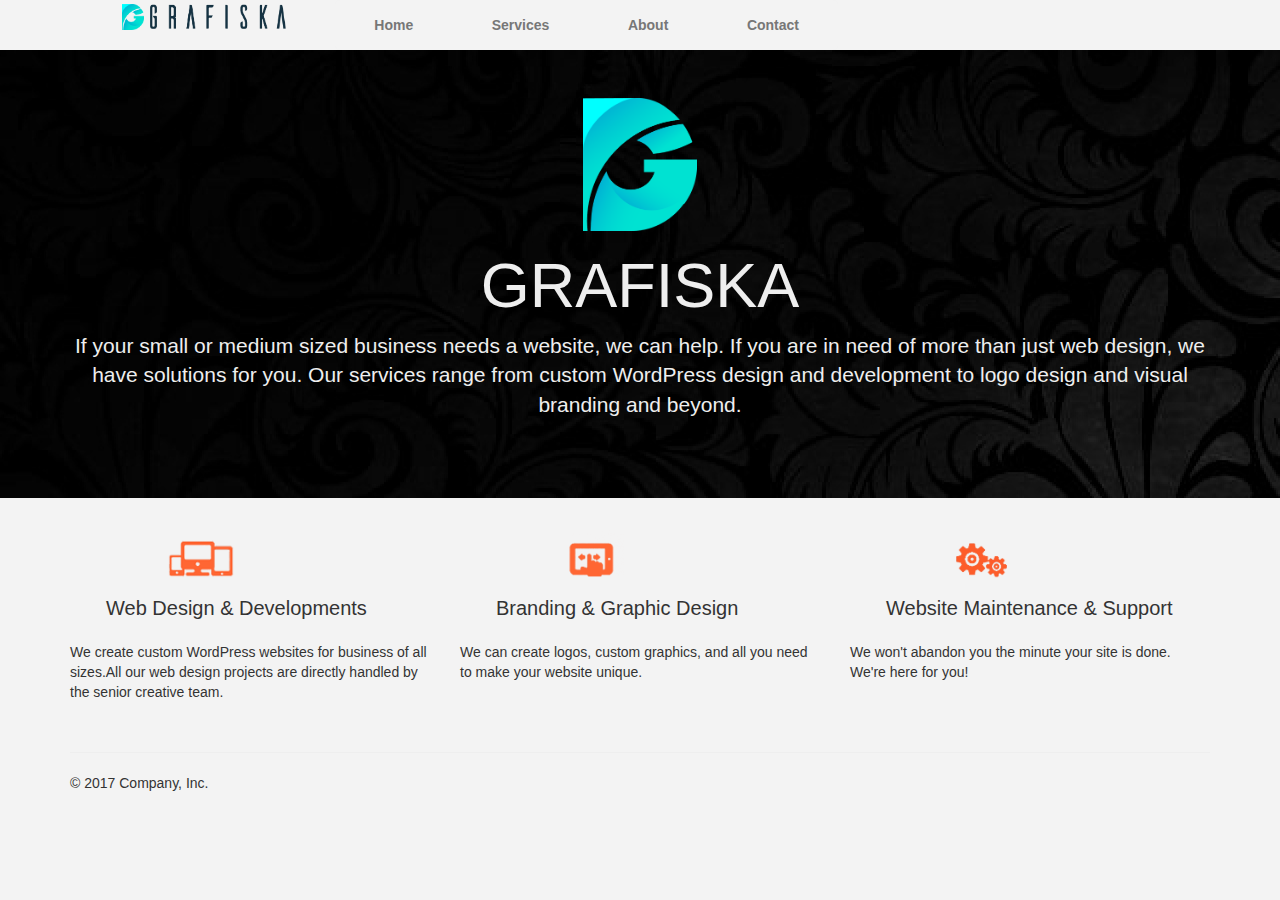
<file: index.html>
<!DOCTYPE html>
<html lang="en" ng-app="Design">
    <head>
        <meta charset="utf-8">
        <meta http-equiv="X-UA-Compatible" content="IE=edge">
        <meta name="viewport" content="width=device-width, initial-scale=1">
        <!-- The above 3 meta tags *must* come first in the head; any other head content must come *after* these tags -->
        <meta name="description" content="">
        <meta name="author" content="">
        <title>Justified Nav Template for Bootstrap</title>
        <!-- Bootstrap core CSS -->
        <link href="css/bootstrap.min.css" rel="stylesheet">
        <!-- Custom styles for this template -->
        <link href="css/style.css" rel="stylesheet">
    </head>

    <body>

       <!-- <div class="container" >-->
            <!-- The justified navigation menu is meant for single line per list item.
            Multiple lines will require custom code not provided by Bootstrap. -->
            <div class="masthead">
               <!-- <h3 class="text-muted">GRAFISKA</h3>-->
                <div class="row header">
                    <div class="col-md-2 col-md-offset-1"><img src="/img/graohisca_img.png" class="header-logo"><img src="/img/graphisca_text.png" class="header-logo-text"></div>
                    <div class="col-md-5">
                        <nav>
                            <ul class="nav nav-justified">
                                <li><a href="#!home">Home</a></li>
                                <li><a href="#!services">Services</a></li>
                                <li><a href="#!about">About</a></li>
                                <li><a href="#!contact">Contact</a></li>
                            </ul>
                        </nav>
                    </div>
                   <div class="col-md-4"></div>

                </div>
            </div>
   <!--    </div>-->
       <!---->
        <div ng-view></div>
        
        <div class="container" >
            <!-- Site footer -->
            <footer class="footer">
            <p>&copy; 2017 Company, Inc.</p>
            </footer>
        </div>
        <!-- /container -->
        <script src="js/angular.min.js"></script>
        <script src="js/script.js"></script>
        <script src="js/angular-route.min.js"></script>
    </body>
</html>
</file>
<file: css/style.css>
body {background-color: #f3f3f3;}
img{ width: 100%;}
.icon{ width:40%;}
.header{
    margin-left:0;
    margin-right:0;
}
.header-logo{ width:12%;}
.header-logo-text{width:80%;}
.banner{ color:#eee; }
.banner img{  width:10%;}
.footer {
  padding-top: 20px;
  padding-bottom: 20px;
  margin-top: 40px;
  border-top: 1px solid #eee;
}

.subheading{
    font-size:20px;
    margin-left:10%;
    margin-right:10%;
}

/* Main marketing message and sign up button */
.jumbotron {
  text-align: center;
    background-image: url("../img/background.jpg");
    padding-bottom:5%;
}
.jumbotron .btn {
  padding: 14px 24px;
  font-size: 21px;
}

/* Customize the nav-justified links to be fill the entire space of the .navbar */

.nav-justified {
  background-color: #eee;
  border-radius: 5px;
}
.nav-justified > li > a {
  padding-top: 15px;
  padding-bottom: 15px;
  margin-bottom: 0;
  font-weight: bold;
  color: #777;
  text-align: center;
  background-color: #f3f3f3; /* Old browsers */
  filter: progid:DXImageTransform.Microsoft.gradient( startColorstr='#f5f5f5', endColorstr='#e5e5e5',GradientType=0 ); /* IE6-9 */
  background-repeat: repeat-x; /* Repeat the gradient */
  /*border-bottom: 1px solid #d5d5d5;*/
}
.nav-justified > .active > a,
.nav-justified > .active > a:hover,
.nav-justified > .active > a:focus {
  background-color: #ddd;
  background-image: none;
  -webkit-box-shadow: inset 0 3px 7px rgba(0,0,0,.15);
          box-shadow: inset 0 3px 7px rgba(0,0,0,.15);
}
.nav-justified > li:first-child > a {
  border-radius: 5px 5px 0 0;
}
.nav-justified > li:last-child > a {
  border-bottom: 0;
  border-radius: 0 0 5px 5px;
}

@media (min-width: 768px) {
  .nav-justified {
    max-height: 52px;
  }
  .nav-justified > li > a {
   /* border-right: 1px solid #d5d5d5;
    border-left: 1px solid #fff;*/
  }
  .nav-justified > li:first-child > a {
    border-left: 0;
    border-radius: 5px 0 0 5px;
  }
  .nav-justified > li:last-child > a {
    border-right: 0;
    border-radius: 0 5px 5px 0;
  }
}

/* Responsive: Portrait tablets and up */
@media screen and (min-width: 768px) {
  /* Remove the padding we set earlier */
  .masthead,
  .marketing,
  .footer {
    padding-right: 0;
    padding-left: 0;
  }
}
</file>
